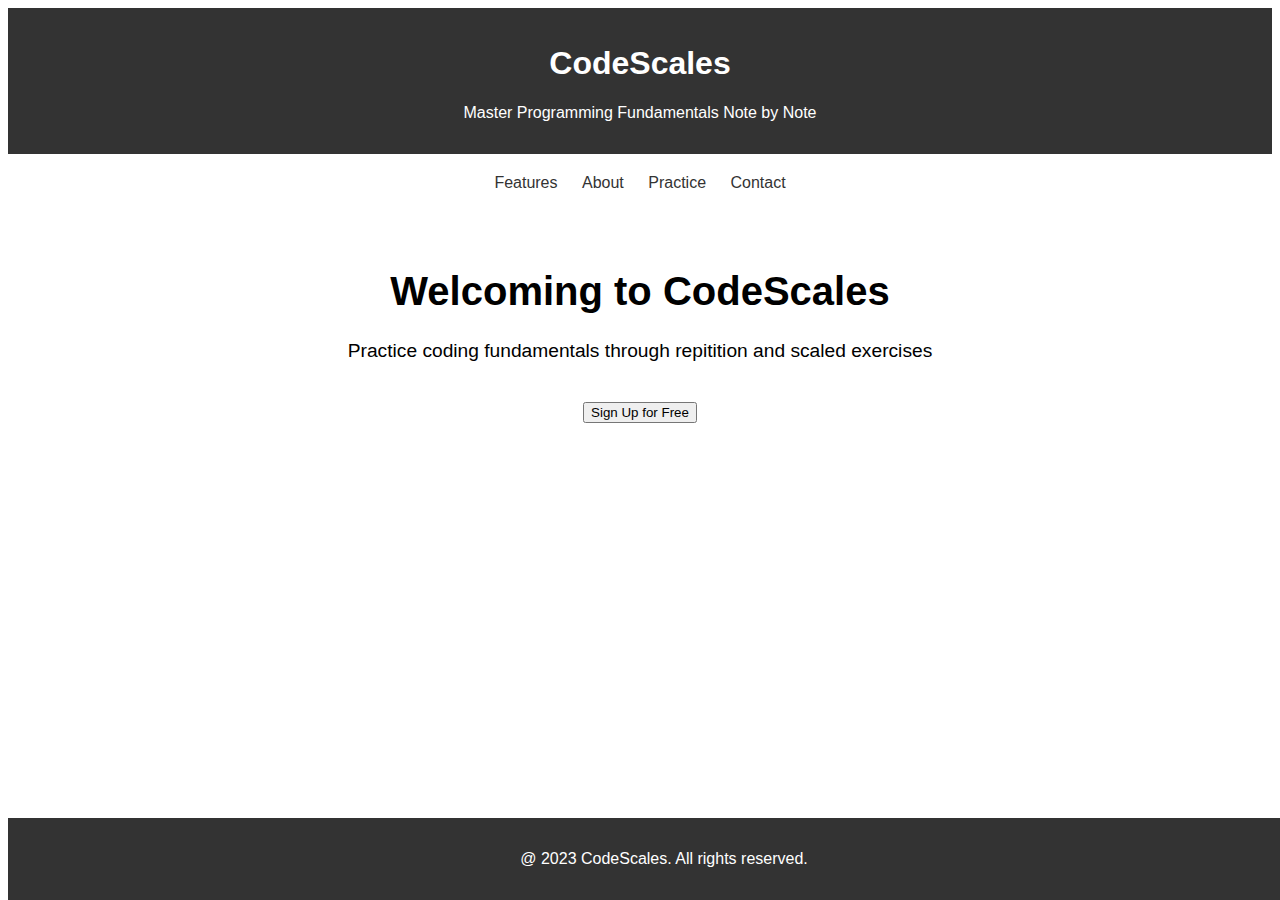
<file: index.html>
<!DOCTYPE html>
<html lang="en">
    <head>
        <meta charset="UTF-8">
        <meta name="viewport" content="width=device-width, initial-scale=1.0">
        <link rel="stylesheet" type="text/css" href="styles.css">
        <title>CodeScales - Master Programming Fundamentals</title>
    </head>
    <body>

        <header>
            <h1>CodeScales</h1>
            <p>Master Programming Fundamentals Note by Note</p>
        </header>

        <nav>
            <a href="#features">Features</a>
            <a href="#about">About</a>
            <a href="practice.html">Practice</a>
            <a href="#contact">Contact</a>
        </nav>

        <div class="hero">
            <h1>Welcoming to CodeScales</h1>
            <p>Practice coding fundamentals through repitition and scaled exercises</p>
            <button class="signup" onclick="document.location='signup.html'">Sign Up for Free</button>
        </div>

        <!-- Add sections for Features, About, and Contact -->

        <footer>
            <p>@ 2023 CodeScales. All rights reserved.</p>
        </footer>

        <script>
            // Add JavaScript here
        </script>

    </body>
</html>
</file>
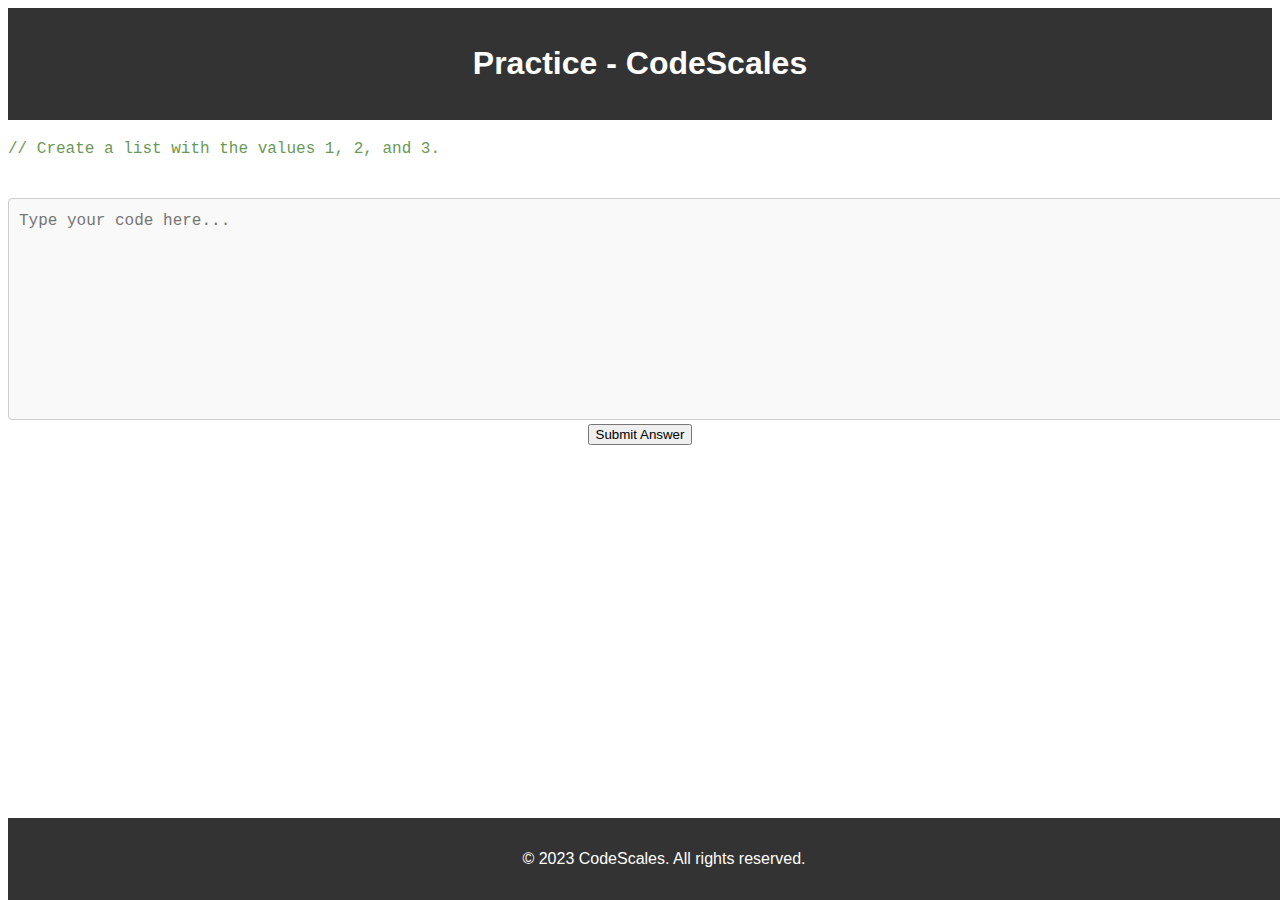
<file: practice.html>
<!DOCTYPE html>
<html lang="en">
<head>
    <meta charset="UTF-8">
    <meta name="viewport" content="width=device-width, initial-scale=1.0">
    <title>Practice - CodeScales</title>
    <link rel="stylesheet" type="text/css" href="styles.css">
</head>
<body>

    <header>
        <h1>Practice - CodeScales</h1>
    </header>

    <div class="exercise">
        <p class="code-comment" id="prompt">// Prompt will go here</p>
        <textarea id="codeInput" class="code-area" placeholder="Type your code here..."></textarea>
        <button onclick="checkAnswer()">Submit Answer</button>
        <p id="feedback"></p>
    </div>
    

    <footer>
        <p>© 2023 CodeScales. All rights reserved.</p>
    </footer>

    <script src="pythonRules.js"></script>
    <script src="practice.js"></script>
    <script src="autocomplete.js"></script>

    <!-- Script to initialize autocomplete -->
    <script>
        // DOMContentLoaded ensures the script runs after the entire page is loaded
        window.addEventListener('DOMContentLoaded', (event) => {
            const textarea = document.getElementById('codeInput');
            new Autocomplete(textarea);
        });
    </script>

</body>
</html>
</file>
<file: styles.css>
body {
    font-family: Arial, sans-serif;
}

header {
    background-color: #333;
    color: white;
    text-align: center;
    padding: 1em;
}

nav {
    text-align: center;
    margin-top: 20px;
}

nav a {
    margin: 0 10px;
    text-decoration: none;
    color: #333;
}

.hero {
    padding: 50px;
    text-align: center;
}

.hero h1 {
    font-size: 2.5em;
}

.hero p {
    font-size: 1.2em;
}

.signup {
    margin-top: 20px;
}

footer {
    background-color: #333;
    color: white;
    text-align: center;
    padding: 1em;
    position: fixed;
    bottom: 0;
    width: 100%;
}

.exercise {
    text-align: center;
    margin-top: 20px;
}

.exercise p {
    margin: 20px 0;
}

.exercise input {
    padding: 10px;
    margin-bottom: 10px;
}

.code-area {
    width: 100%;
    height: 200px;
    font-family: 'Consolas', 'Monaco', 'Courier New', monospace;
    font-size: 1em;
    line-height: 1.5;
    margin-top: 20px;
    padding: 10px;
    background-color: #f9f9f9;
    border: solid 1px #ccc;
    border-radius: 4px;
    tab-size: 4;
    resize: none; /* Prevent resizing */
}

.code-comment {
    color: #6a9955;
    font-family: 'Consolas', 'Monaco', 'Courier New', monospace;
    text-align: left;
    margin-left: 10 px;
}
</file>
